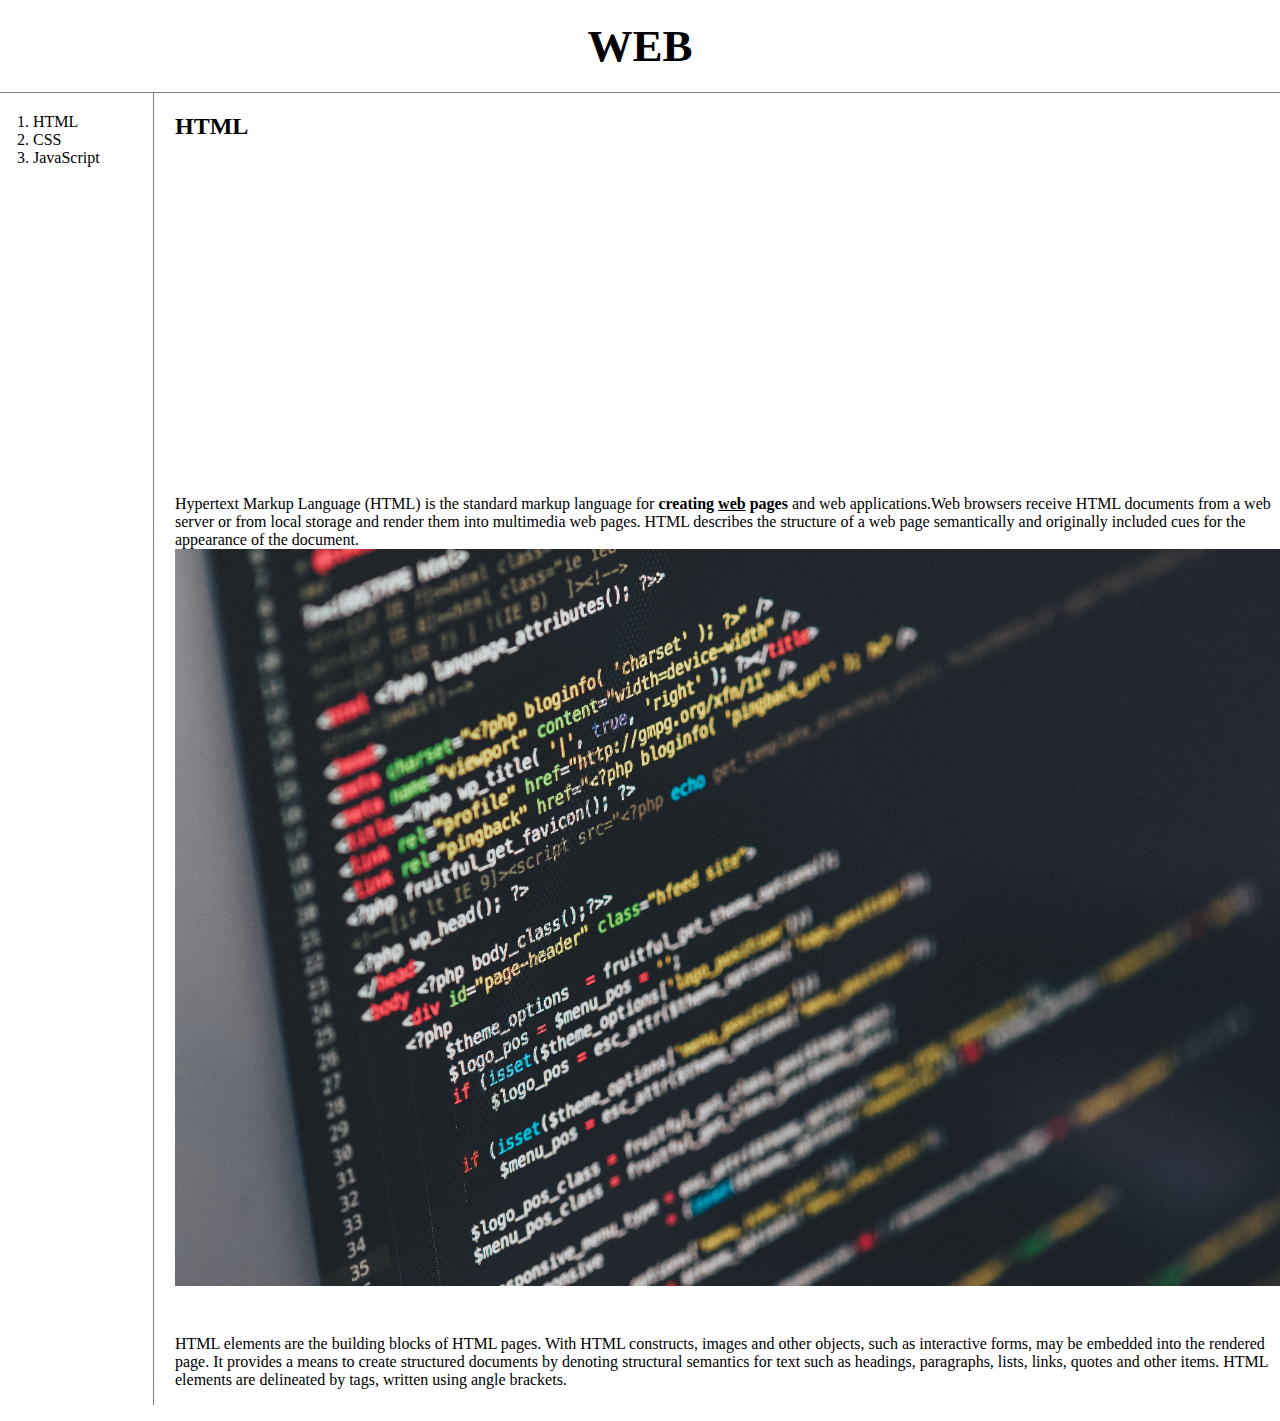
<file: index.html>
<!doctype html>
<html>
<head>
  <title>WEB1 - HTML</title>
  <meta charset="utf-8">
        <link rel="stylesheet" href="style.css">
</head>
<body>
  <h1><a href="index.html">WEB</a></h1>
    <div id="grid">
  <ol>
    <li><a href="1.html">HTML</a></li>
    <li><a href="2.html">CSS</a></li>
    <li><a href="3.html">JavaScript</a></li>
  </ol>
        <div id="article">
  <h2>HTML</h2>
  <p>
    <iframe width="560" height="315" src="https://www.youtube.com/embed/jSJM9iOiQ1g" frameborder="0" allowfullscreen></iframe>
  </p>
  <p><a href="https://www.w3.org/TR/html5/" target="_blank" title="html5 speicification">Hypertext Markup Language (HTML)</a> is the standard markup language for <strong>creating <u>web</u> pages</strong> and web applications.Web browsers receive HTML documents from a web server or from local storage and render them into multimedia web pages. HTML describes the structure of a web page semantically and originally included cues for the appearance of the document.
  <img src="coding.jpg" width="100%">
  </p><p style="margin-top:45px;">HTML elements are the building blocks of HTML pages. With HTML constructs, images and other objects, such as interactive forms, may be embedded into the rendered page. It provides a means to create structured documents by denoting structural semantics for text such as headings, paragraphs, lists, links, quotes and other items. HTML elements are delineated by tags, written using angle brackets.
  </p>
    </div>
    </div>
<p>
<div id="disqus_thread"></div>
<script>
    /**
    *  RECOMMENDED CONFIGURATION VARIABLES: EDIT AND UNCOMMENT THE SECTION BELOW TO INSERT DYNAMIC VALUES FROM YOUR PLATFORM OR CMS.
    *  LEARN WHY DEFINING THESE VARIABLES IS IMPORTANT: https://disqus.com/admin/universalcode/#configuration-variables    */
    /*
    var disqus_config = function () {
    this.page.url = PAGE_URL;  // Replace PAGE_URL with your page's canonical URL variable
    this.page.identifier = PAGE_IDENTIFIER; // Replace PAGE_IDENTIFIER with your page's unique identifier variable
    };
    */
    (function() { // DON'T EDIT BELOW THIS LINE
    var d = document, s = d.createElement('script');
    s.src = 'https://web1-z9kvqswjet.disqus.com/embed.js';
    s.setAttribute('data-timestamp', +new Date());
    (d.head || d.body).appendChild(s);
    })();
</script>
<noscript>Please enable JavaScript to view the <a href="https://disqus.com/?ref_noscript">comments powered by Disqus.</a></noscript>

</p>
</body>
</html>
</file>
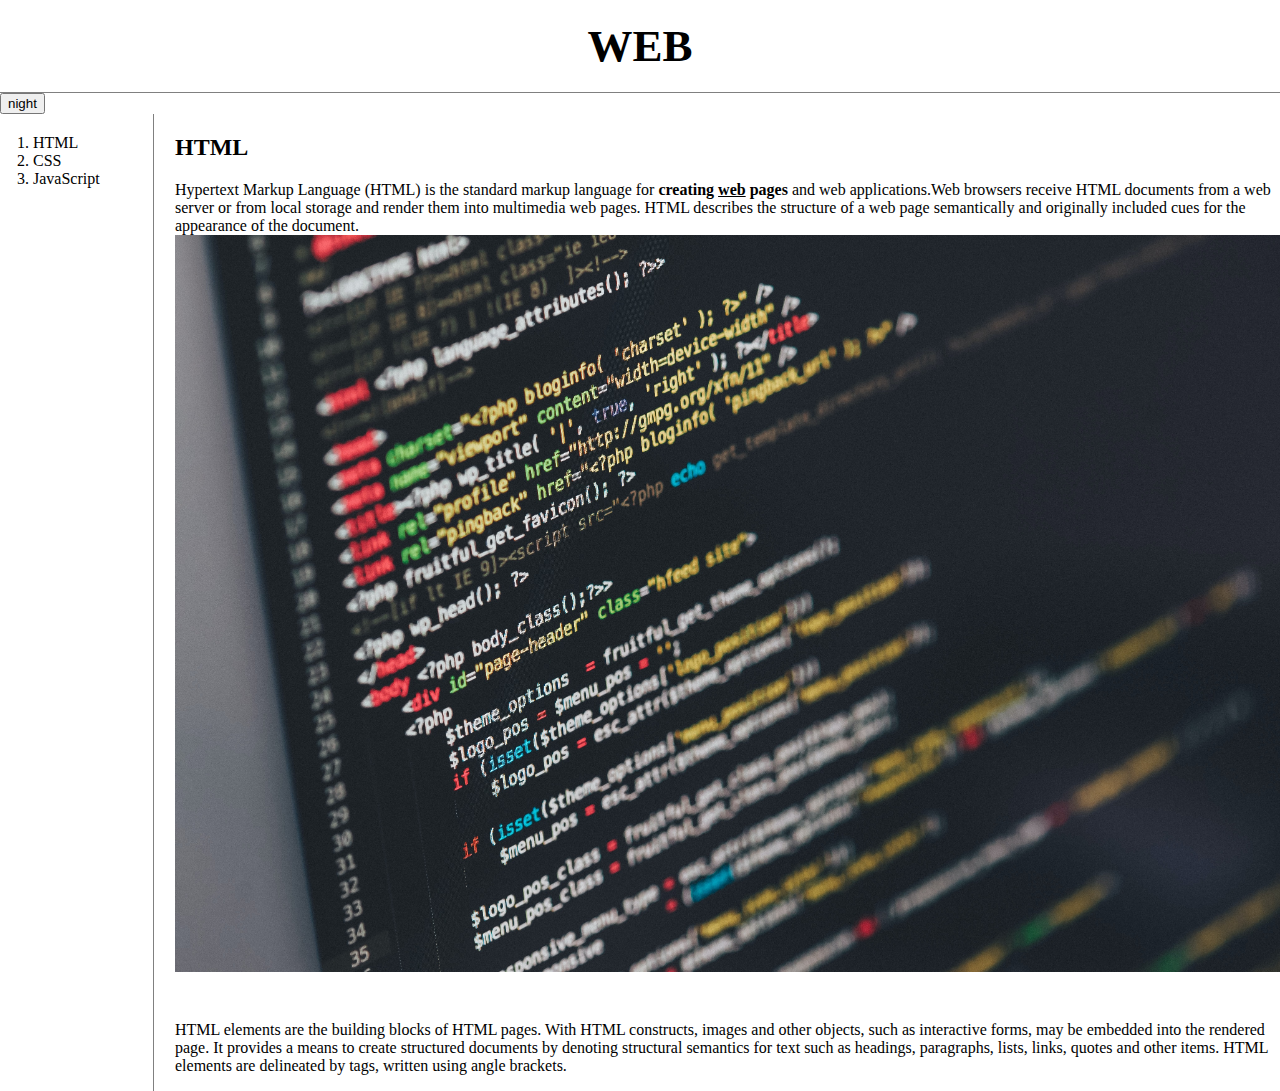
<file: 1.html>
<!doctype html>
<html>
<head>
  <title>WEB1 - HTML</title>
  <meta charset="utf-8">
    <link rel="stylesheet" href="style.css">
    <script src="https://ajax.googleapis.com/ajax/libs/jquery/3.6.0/jquery.min.js"></script>
    <script src="colors.js"></script>
</head>
<body>
    <h1><a href="index.html">WEB</a></h1>
      <input id="night_day" type="button" value="night" onclick="
    nightDayHandler(this);
  ">
    <div id="grid">
    
  <ol>
      <li><a href="1.html">HTML</a></li>
      <li><a href="2.html">CSS</a></li>
      <li><a href="3.html">JavaScript</a></li>
  </ol>
    <div id="article">

  <h2>HTML</h2>
  <p><a href="https://www.w3.org/TR/html5/" target="_blank" title="html5 speicification">Hypertext Markup Language (HTML)</a> is the standard markup language for <strong>creating <u>web</u> pages</strong> and web applications.Web browsers receive HTML documents from a web server or from local storage and render them into multimedia web pages. HTML describes the structure of a web page semantically and originally included cues for the appearance of the document.
  <img src="coding.jpg" width="100%">
  </p><p style="margin-top:45px;">HTML elements are the building blocks of HTML pages. With HTML constructs, images and other objects, such as interactive forms, may be embedded into the rendered page. It provides a means to create structured documents by denoting structural semantics for text such as headings, paragraphs, lists, links, quotes and other items. HTML elements are delineated by tags, written using angle brackets.
  </p>
    </div>
    </div>
</body>
</html>
</file>
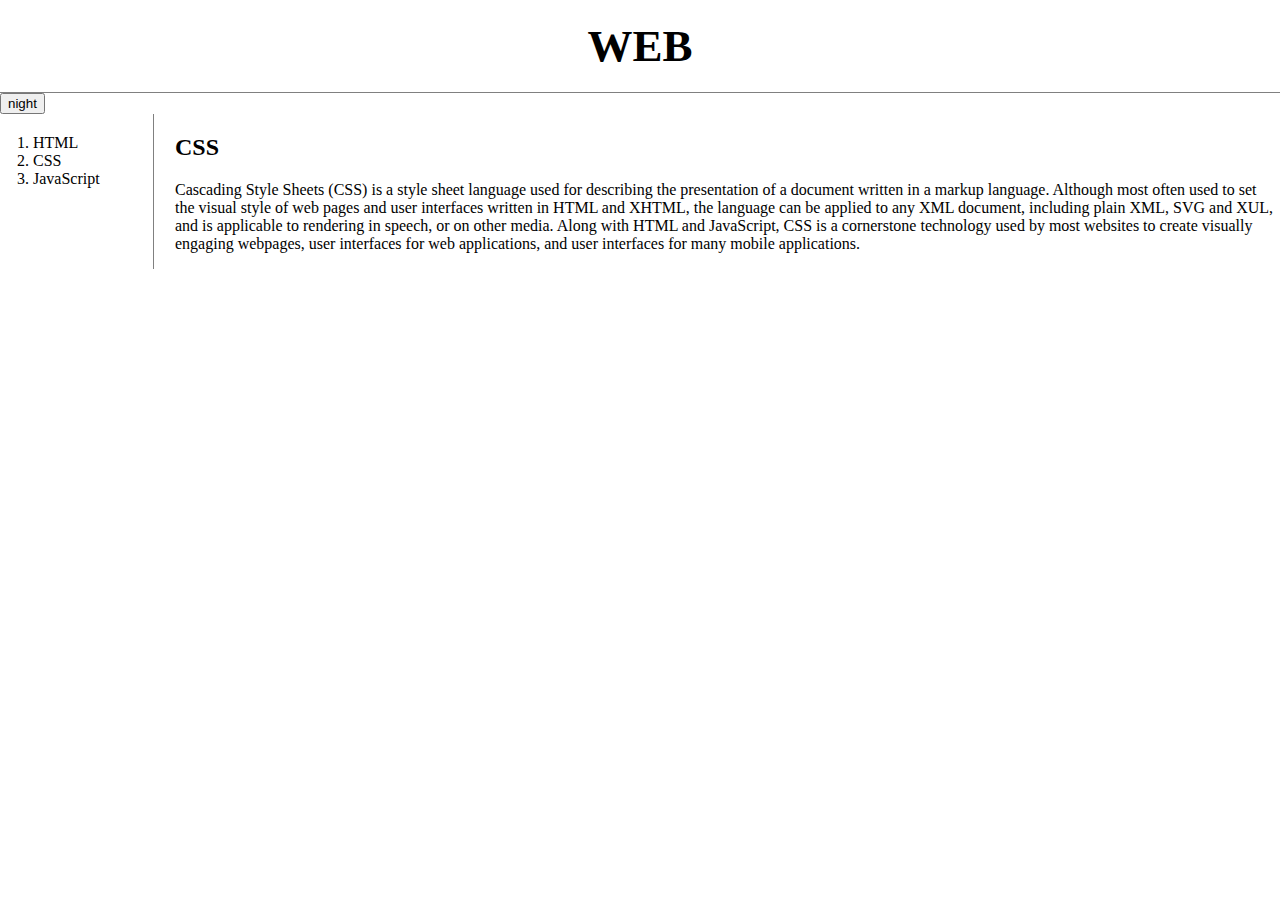
<file: 2.html>
<!doctype html>
<html>
<head>
  <title>WEB1 - CSS</title>
  <meta charset="utf-8">
    <link rel="stylesheet" href="style.css">
    <script src="https://ajax.googleapis.com/ajax/libs/jquery/3.6.0/jquery.min.js"></script>
    <script src="colors.js"></script>
    
</head>
<body>
  <h1><a href="index.html">WEB</a></h1>
      <input id="night_day" type="button" value="night" onclick="
    nightDayHandler(this);
  ">
    <div id="grid">
    <ol>
    <li><a href="1.html" class="saw">HTML</a></li>
    <li><a href="2.html">CSS</a></li>
    <li><a href="3.html">JavaScript</a></li>
    </ol>
        <div id="article">
    <h2>CSS</h2>
    <p>
    Cascading Style Sheets (CSS) is a style sheet language used for describing the presentation of a document written in a markup language. Although most often used to set the visual style of web pages and user interfaces written in HTML and XHTML, the language can be applied to any XML document, including plain XML, SVG and XUL, and is applicable to rendering in speech, or on other media. Along with HTML and JavaScript, CSS is a cornerstone technology used by most websites to create visually engaging webpages, user interfaces for web applications, and user interfaces for many mobile applications.
    </p>
    
        </div>
    </div>


</body>
</html>
</file>
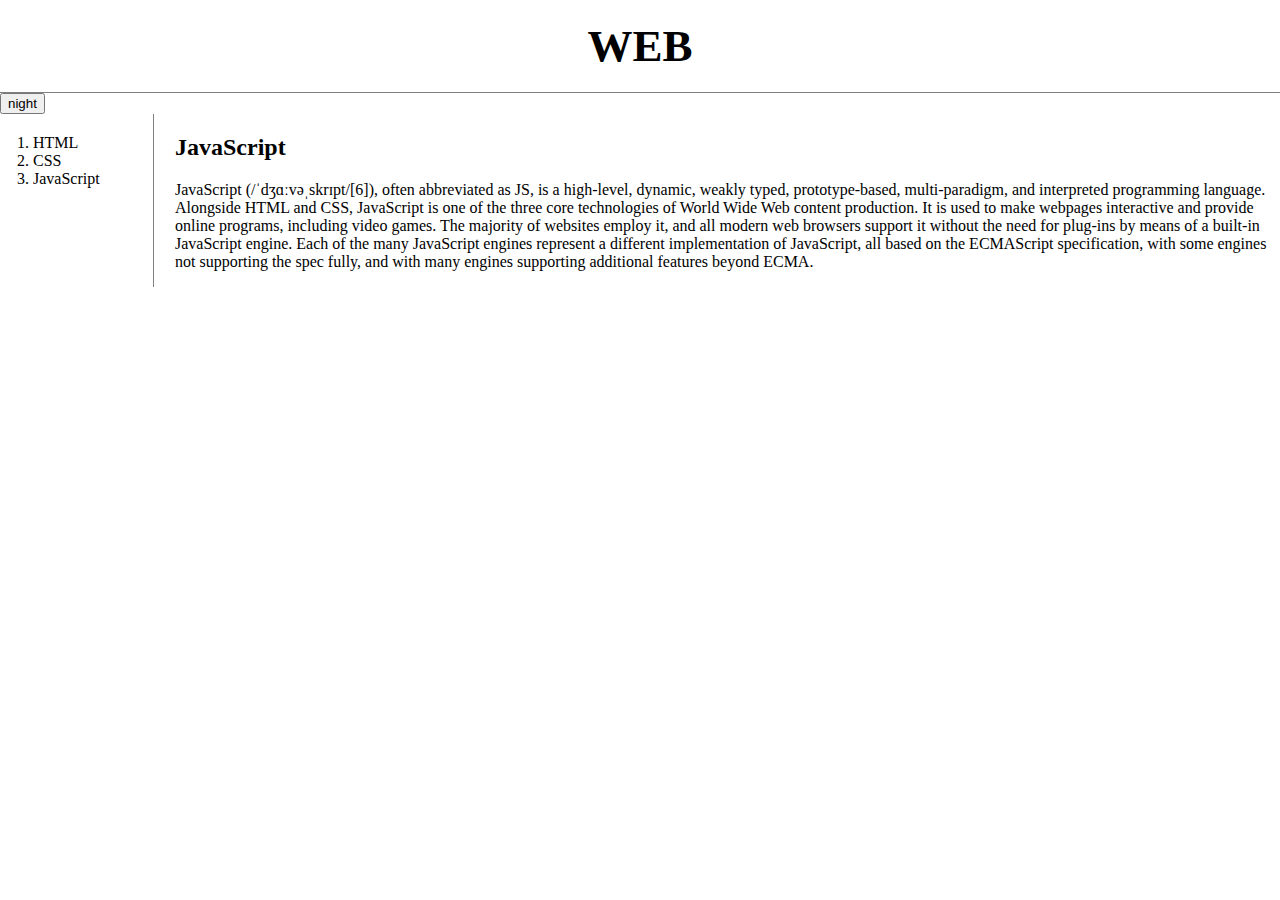
<file: 3.html>
<!doctype html>
<html>
<head>
  <title>WEB1 - JavaScript</title>
  <meta charset="utf-8">
    <link rel="stylesheet" href="style.css">
    <script src="https://ajax.googleapis.com/ajax/libs/jquery/3.6.0/jquery.min.js"></script>
    <script src="colors.js"></script>
</head>
<body>
  <h1><a href="index.html">WEB</a></h1>
  <input id="night_day" type="button" value="night" onclick="
    nightDayHandler(this);
  ">
    
<div id="grid">
  <ol>
    <li><a href="1.html">HTML</a></li>
    <li><a href="2.html">CSS</a></li>
    <li><a href="3.html">JavaScript</a></li>
  </ol>
    <div id="article">
  <h2>JavaScript</h2>
  <p>
    JavaScript (/ˈdʒɑːvəˌskrɪpt/[6]), often abbreviated as JS, is a high-level, dynamic, weakly typed, prototype-based, multi-paradigm, and interpreted programming language. Alongside HTML and CSS, JavaScript is one of the three core technologies of World Wide Web content production. It is used to make webpages interactive and provide online programs, including video games. The majority of websites employ it, and all modern web browsers support it without the need for plug-ins by means of a built-in JavaScript engine. Each of the many JavaScript engines represent a different implementation of JavaScript, all based on the ECMAScript specification, with some engines not supporting the spec fully, and with many engines supporting additional features beyond ECMA.
  </p>
   
<!--
    <input type="button" value="night" onclick="
    if(this.value === 'night'){
      document.querySelector('body').style.backgroundColor = 'black';
      document.querySelector('body').style.color = 'white';
      this.value = 'day';
    } else {
      document.querySelector('body').style.backgroundColor = 'white';
      document.querySelector('body').style.color = 'black';
      this.value = 'night';
    }
  ">      
       <input type="button" value="night" onclick="
    if(this.value === 'night'){
      document.querySelector('body').style.backgroundColor = 'black';
      document.querySelector('body').style.color = 'white';
      this.value = 'day';
    } else {
      document.querySelector('body').style.backgroundColor = 'white';
      document.querySelector('body').style.color = 'black';
      this.value = 'night';
    }
  ">    
-->
        
    </div>
</div>
</body>
</html>
</file>
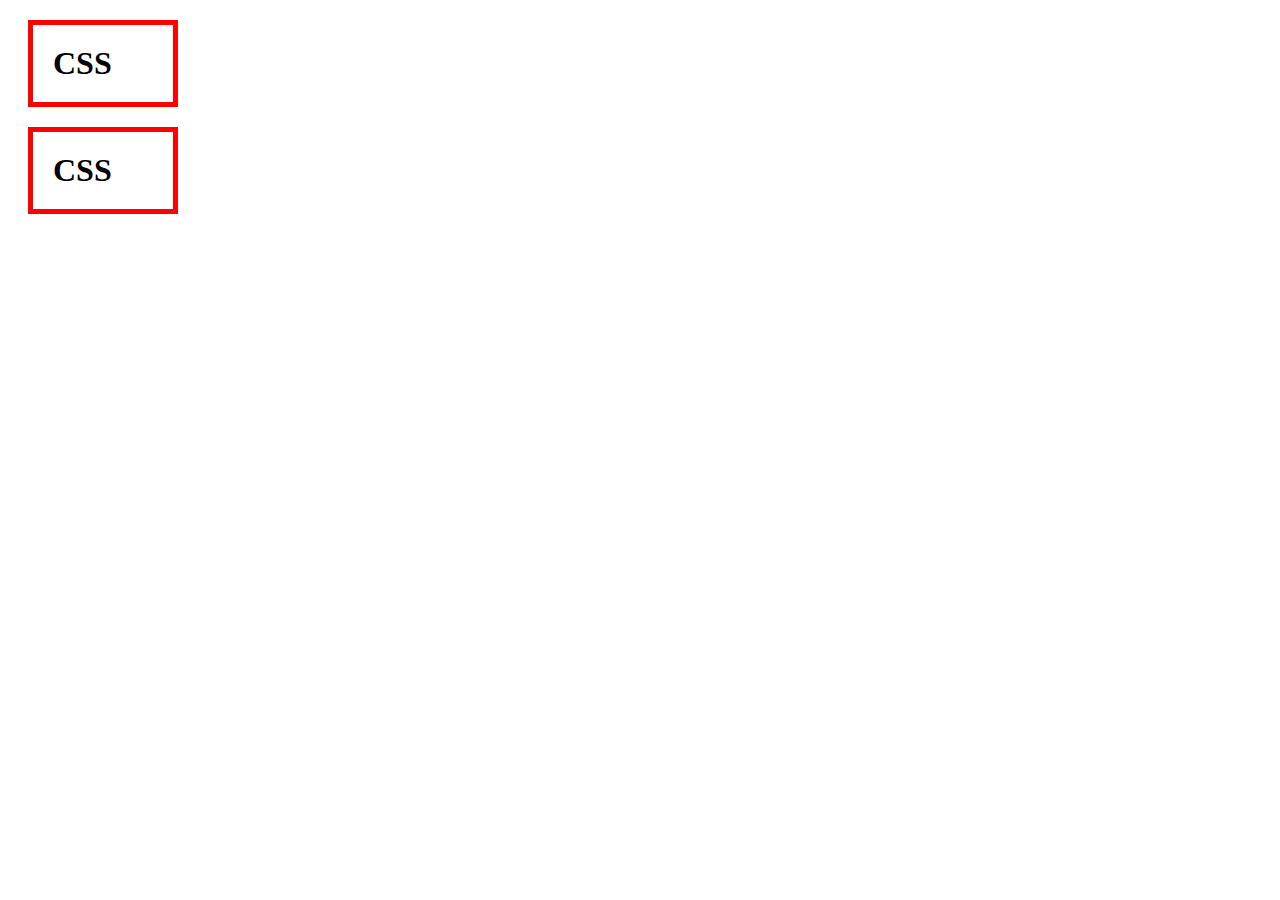
<file: box.html>
<!DOCTYPE html>
<html>
    <head>
    <meta charset="utf-8">
        <title></title>
        <style>
            /*
            block level element_화면전체
            inline element_자신의 컨텐츠 크기만큼
            */
            h1,a{
                /*
                border-width: 5px;
                border-color: red;
                border-style: solid;
                */
                border:5px solid red;
                padding:20px;
                margin: 20px;
                display: block;
                width: 100px;
            }

        </style>
    </head>
    <body>
        <h1>CSS</h1>
        <h1>CSS</h1>
    </body>

</html>
</file>
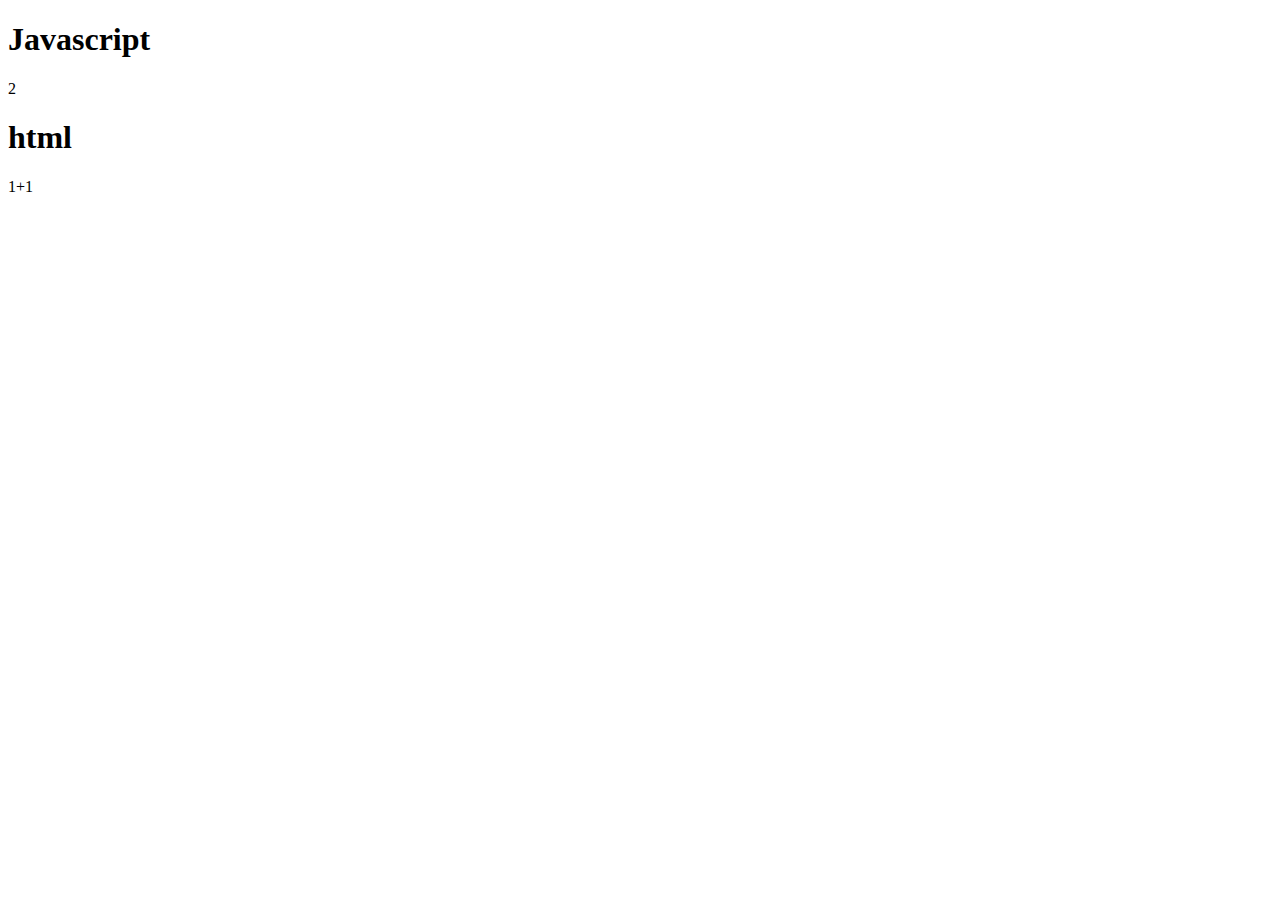
<file: ex1.html>
<!DOCTYPE html>
<html>
    <head>
    <meta charset="uft-8">
        <title></title>
    </head>
    <body>
        <h1>Javascript</h1>
        <script>
            document.write(1+1)
        </script>
        <h1>html</h1>
        1+1
    </body>
</html>
</file>
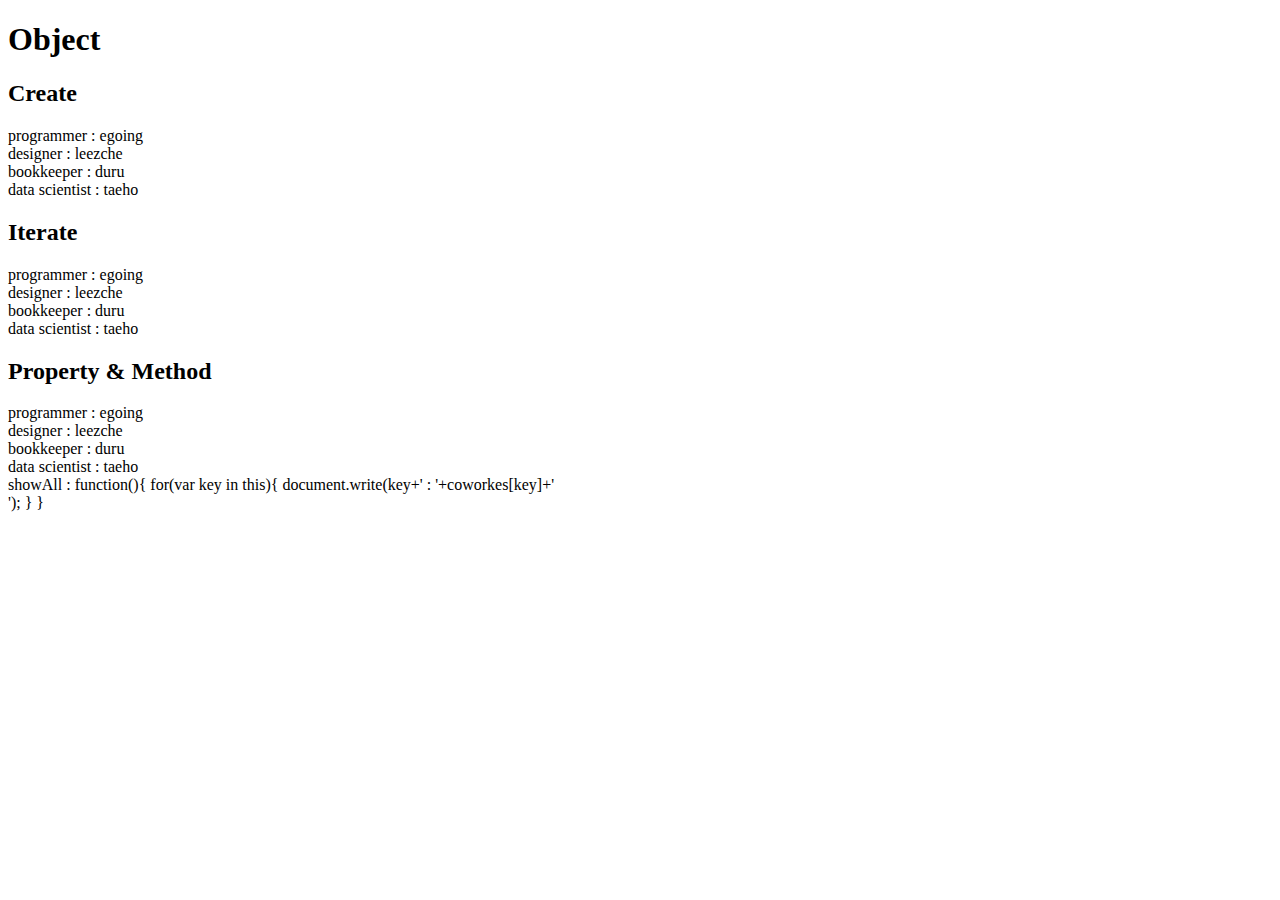
<file: ex10.html>
<!DOCTYPE html>
<html>
    <head>
    <meta charset="uft-8">
        <title></title>
    </head>
    <body>
        <h1>Object</h1>
        <h2>Create</h2>
        <script>
        var coworkes={
            "programmer" : "egoing",
            "designer" : "leezche"
            
        };

        document.write("programmer : " +coworkes.programmer+"<br>");
        document.write("designer : " +coworkes.designer+"<br>");
        coworkes.bookkeeper = "duru";
        document.write("bookkeeper : " +coworkes.bookkeeper+"<br>"); coworkes["data scientist"] = "taeho";
        document.write
        ("data scientist : " +coworkes["data scientist"]+"<br>");   
            
        </script>
        
        <h2>Iterate</h2>
        <script>
            for(var key in coworkes){
            //document.write(key+'<br>');
            //document.write(coworkes[key]+'<br>');  //순서보장안함
            document.write(key+' : '+coworkes[key]+'<br>');
            }
        </script>
        
        <h2>Property & Method</h2>
        <script>
            coworkes.showAll = function(){
            for(var key in this){
                document.write(key+' : '+coworkes[key]+'<br>');
            }            
        }
            coworkes.showAll();

        </script>
        
    </body>
</html>
</file>
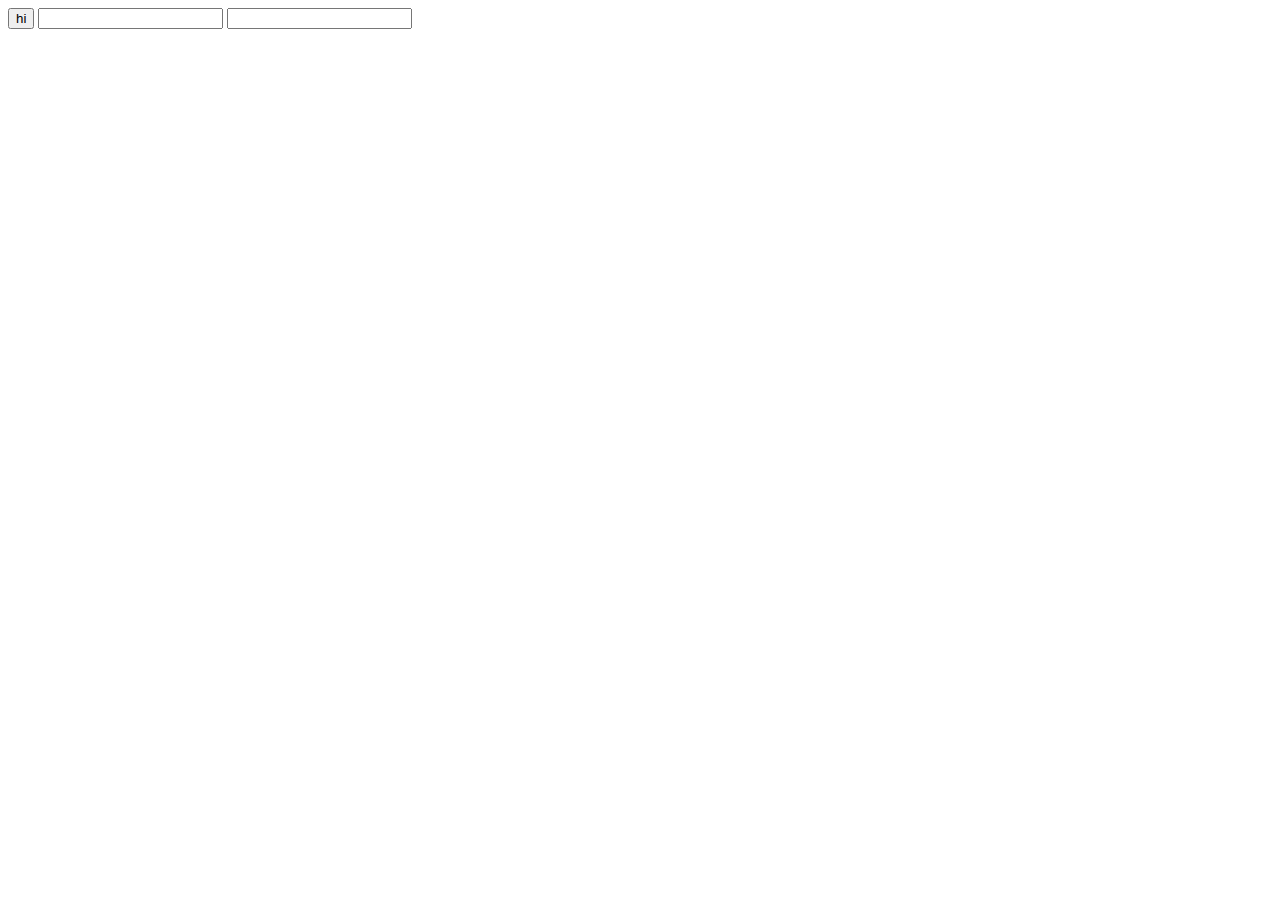
<file: ex2.html>
<!DOCTYPE html>
<html>
    <head>
    <meta charset="uft-8">
        <title></title>
    </head>
    <body>
        <input type="button" value="hi" onclick="alert('hi')">
        <input type="text" onchange="alert('Changed')">
        <input type="text" onkeydown="alert('key down!')">
        
    </body>
</html>
</file>
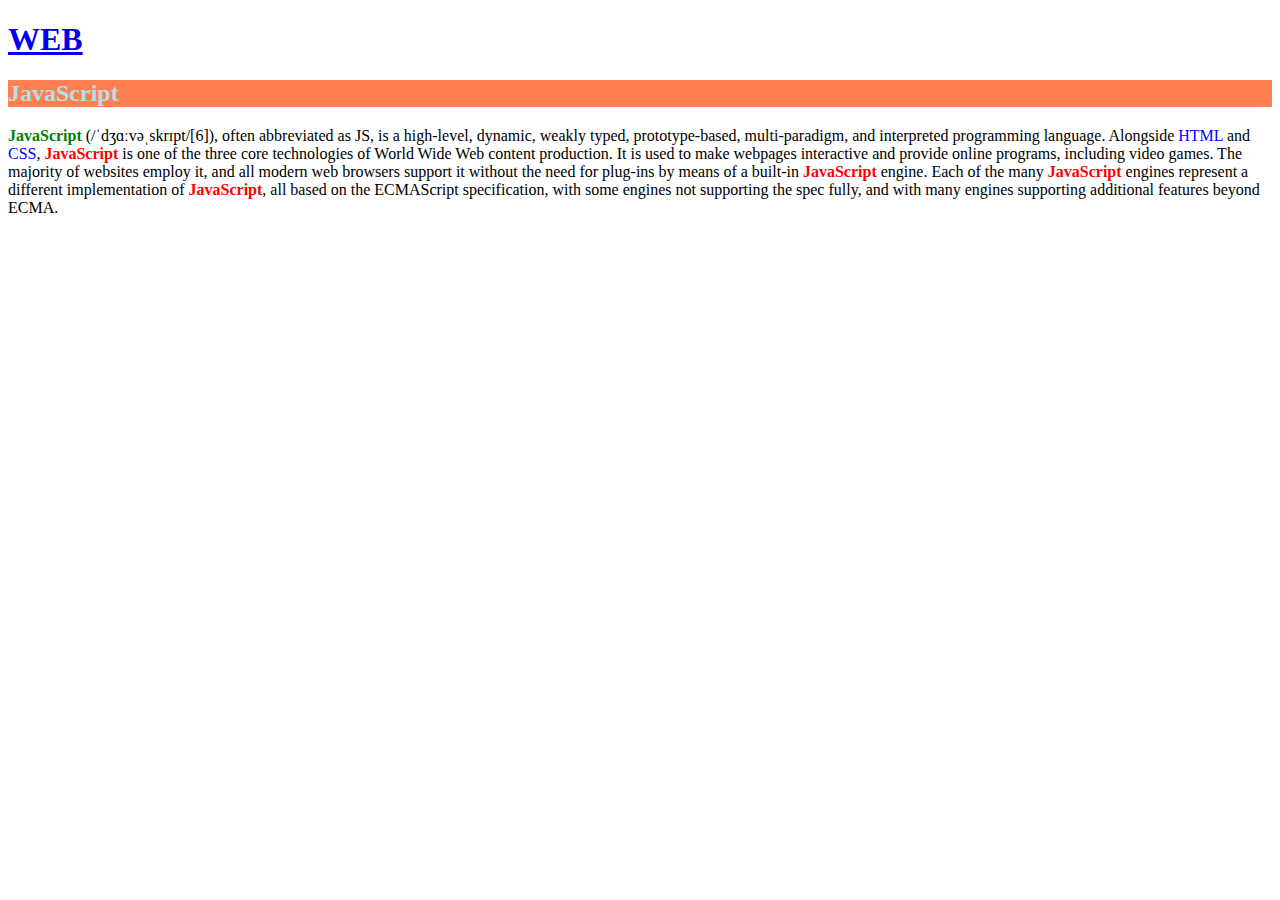
<file: ex3.html>
<!doctype html>
<html>
    <head>
    <style>
        .js{
            font-weight: bold;
            color: red;
        }
        #first{
            color: green;
        }
        span{
            color: blue;
        }
    </style>
    </head>
<body>
  <h1><a href="index.html">WEB</a></h1>
  <h2 style="background-color:coral;color:powderblue;">JavaScript</h2>
  <p>
    <span id="first" class="js">JavaScript</span> (/ˈdʒɑːvəˌskrɪpt/[6]), often abbreviated as JS, is a high-level, dynamic, weakly typed, prototype-based, multi-paradigm, and interpreted programming language. Alongside <span>HTML</span> and <span>CSS</span>, <span class="js">JavaScript</span> is one of the three core technologies of World Wide Web content production. It is used to make webpages interactive and provide online programs, including video games. The majority of websites employ it, and all modern web browsers support it without the need for plug-ins by means of a built-in <span class="js">JavaScript</span> engine. Each of the many <span class="js">JavaScript</span> engines represent a different implementation of <span class="js">JavaScript</span>, all based on the ECMAScript specification, with some engines not supporting the spec fully, and with many engines supporting additional features beyond ECMA.
</p>
</file>
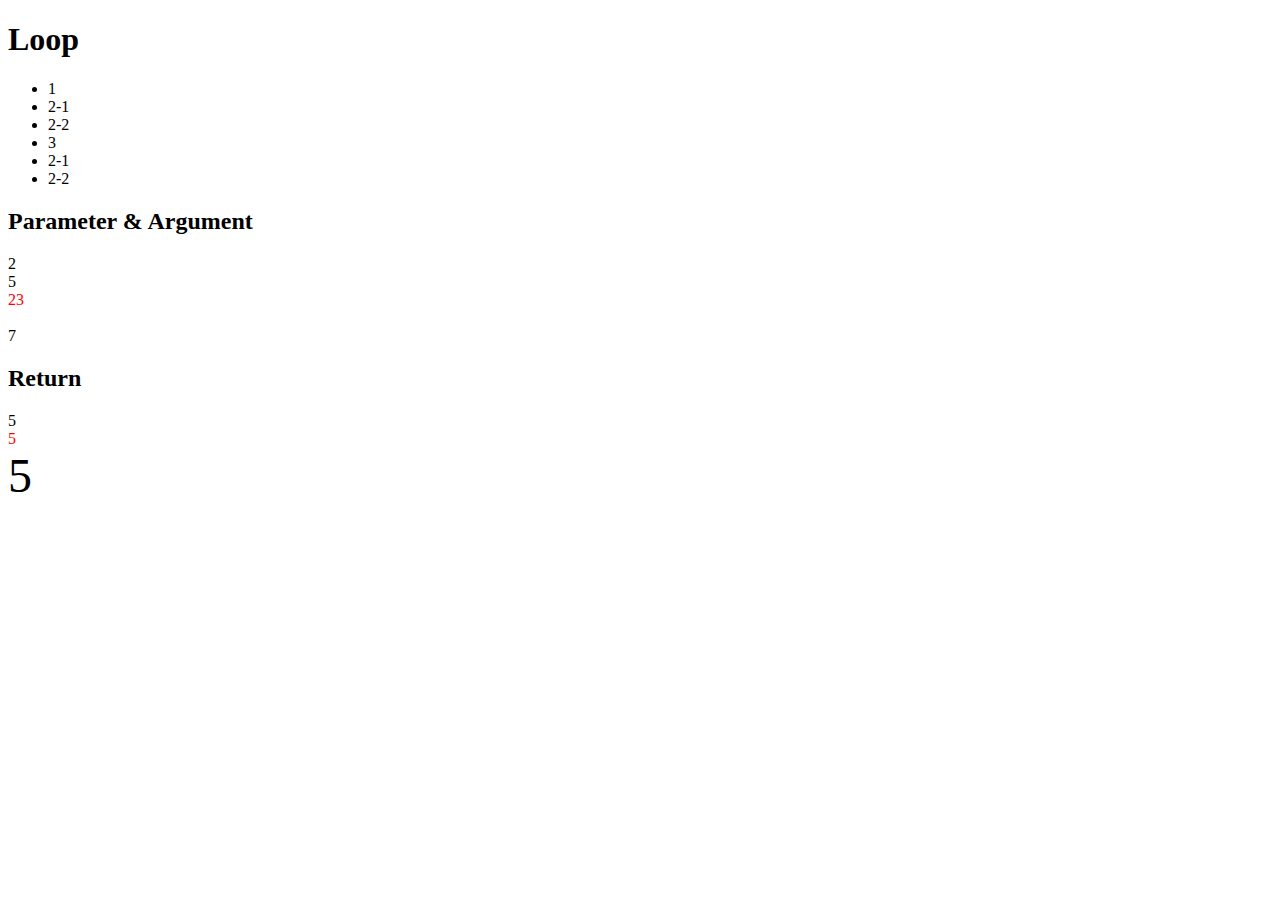
<file: ex9.html>
<!DOCTYPE html>
<html>
    <head>
    <meta charset="uft-8">
        <title></title>
    </head>
    <body>
        <h1>Loop</h1>
        <ul>
        <script>
            function two(){
            document.write('<li>2-1</li>');
            document.write('<li>2-2</li>');  
            }
            document.write('<li>1</li>');
            two();
            document.write('<li>3</li>');
            two();
            </script>
        </ul>
        <h2>Parameter & Argument</h2>
        <script>
        function onePlusone(){
            document.write(1+1+'<br>');
        }
        onePlusone();
        function sum(left,right){
            document.write(left+right+'<br>');
        }
        function sumColorRed(left, right){
        document.write('<div style="color:red">'+left+right+'</div><br>');
      }

        sum(2,3);   //5
        sumColorRed(2,3); //23문자열로 
        sum(3,4);   //7
        </script>
        
        <h2>Return</h2>
        <script>
      function sum2(left, right){
        return left+right;
      }
      document.write(sum2(2,3)+'<br>');
      document.write('<div style="color:red">'+sum2(2,3)+'</div>');
      document.write('<div style="font-size:3rem;">'+sum2(2,3)+'</div>');
        </script>
        
    </body>
</html>

<!--
document.write('<div style="color:red">'+left+right+'</div><br>');
    
자바스크립트는 문자와 숫자를 더하면 숫자를 문자로 간주해서 +를 덧셈이 아닌 문자 결합 연산자로 사용-> 그래서 2와 3이 결합되서 23이 된 것

'<div style="color:red">' + left + right + '</div><br>'
=> 결과: <div style="color:red">23</div><br>
=> 이유: 모두 문자열로 취급해서 연결 시킴
=> '<div style="color:red">' + '2' + '3' + '</div><br>'


'<div style="color:red">' + (left + right) + '</div><br>'
=> 결과 : <div style="color:red">5</div><br>
=> 이유 : 괄호부터 덧셈 처리된 결과로 문자열 연결
=> '<div style="color:red">' + '5​' + '</div><br>'


-->
</file>
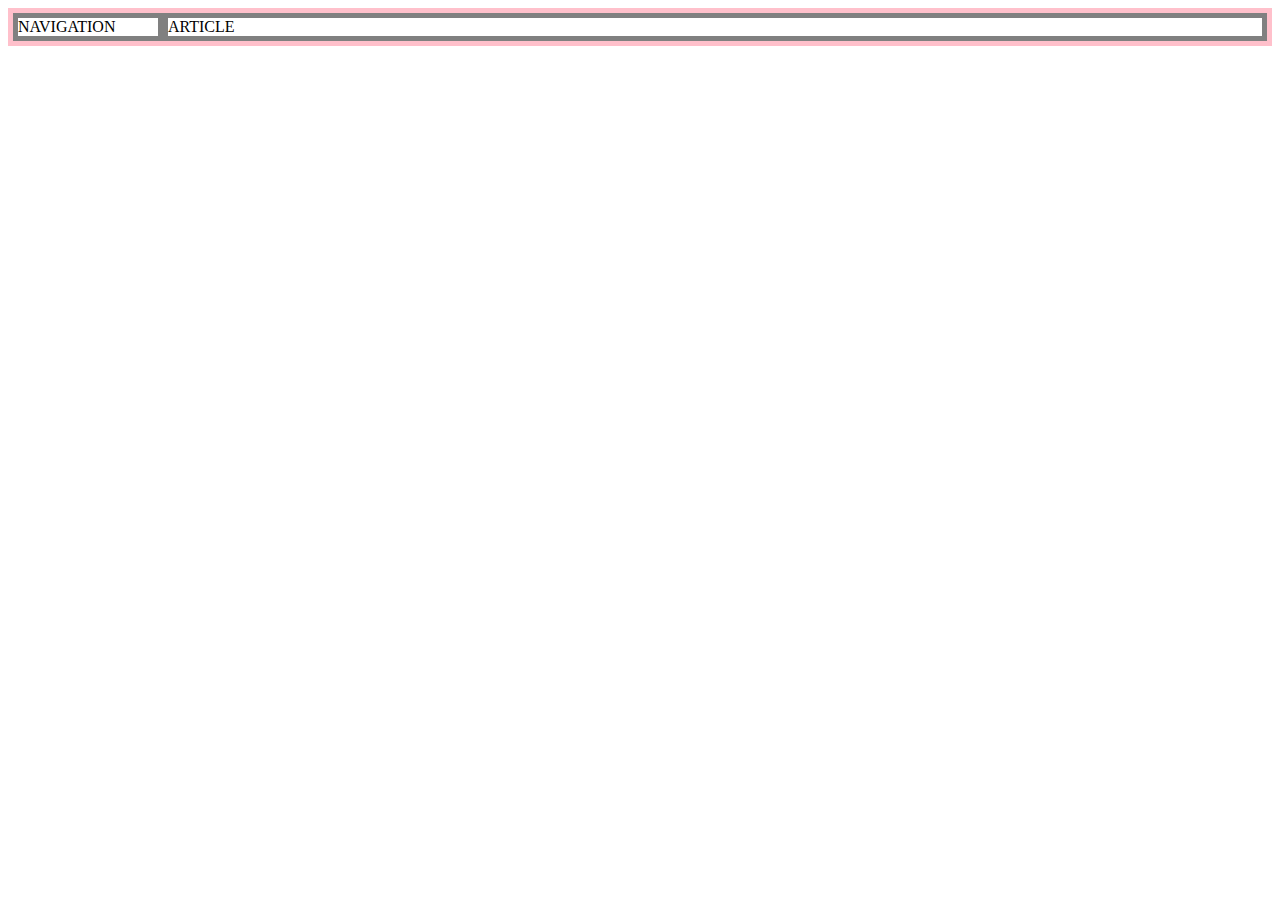
<file: grid.html>
<!DOCTYPE html>
<html>
    <head>
    <meta charset="utf-8">
        <title></title>
        <style>
            #grid{
                border: 5px solid pink;
                display: grid;
                grid-template-columns: 150px 1fr;
            }
            div{
                border: 5px solid gray;
            }
        </style>

    </head>
    <body>
        <div id="grid">
            <div>NAVIGATION</div> 
            <div>ARTICLE</div>
        </div>

    </body>

</html>
</file>
<file: style.css>
body{
            margin: 0;
        }
        a{
          color: black;
          text-decoration: none;
        }

        h1 {
            font-size: 45px;
            text-align: center;
            border-bottom: 1px solid gray;
            margin: 0;
            padding: 20px;
        }
        ol{
            border-right: 1px solid gray;
            width:100px;
            margin: 0;
            padding: 20px;
        }
        #grid{
            display: grid;
            grid-template-columns: 150px 1fr;
        }
        #grid ol{
            padding-left: 33px;
        }
        #grid #article{
            padding-left: 25px;
        }
        /*screen width<800px*/
        @media(max-width:800px){
        #grid{
            display: block;
            }
        ol{
                border-right: none;
            }
        h1 {
            border-bottom: none;
            }
        }
</file>
